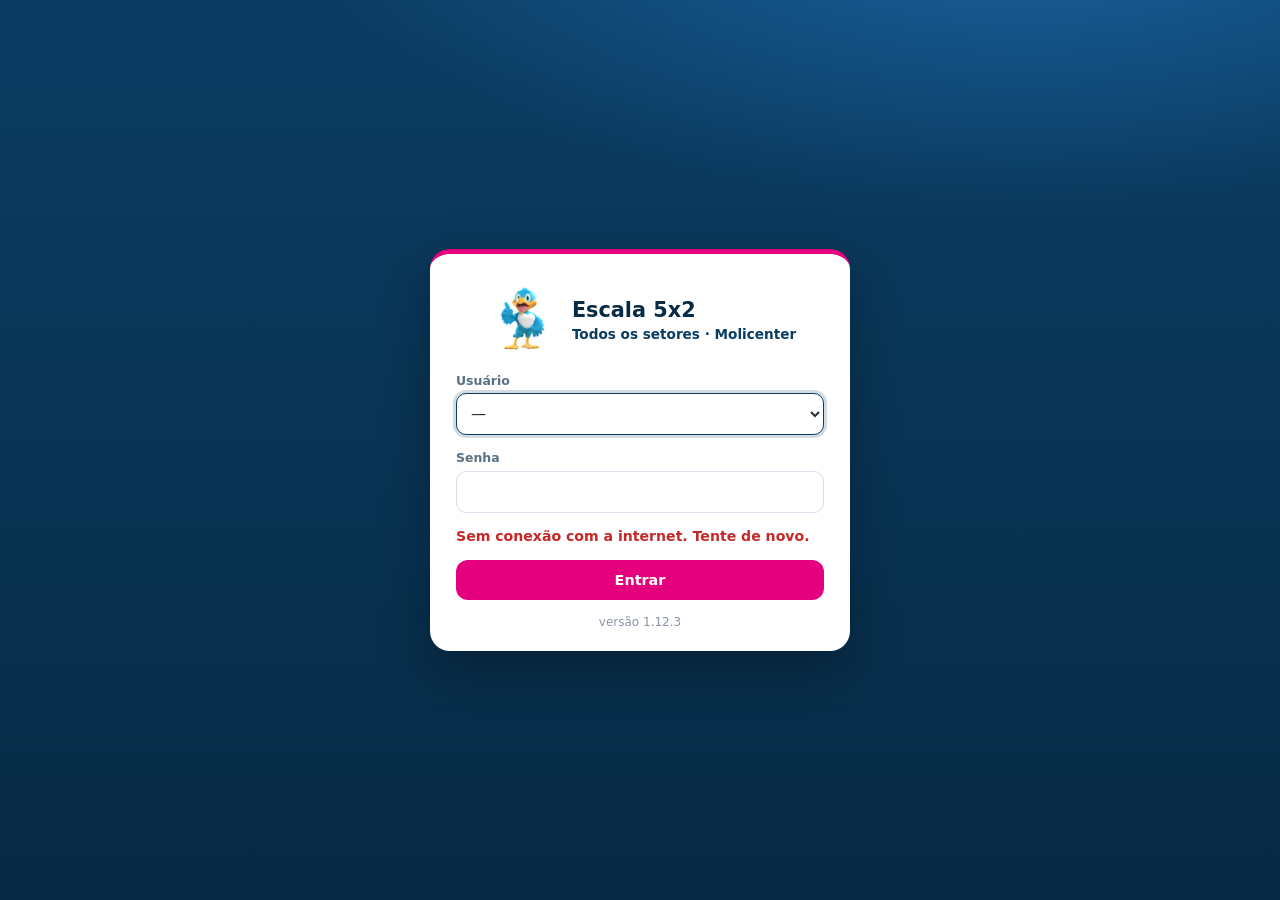
<file: docs/index.html>
<!doctype html>
<html lang="pt-BR" data-theme="light">
<head>
  <meta charset="utf-8">
  <meta name="viewport" content="width=device-width, initial-scale=1">
  <meta name="theme-color" content="#0B3D63">
  <meta name="robots" content="noindex, nofollow">
  <title>Escala 5x2 · Molicenter</title>
  <link rel="icon" href="logo.png">
  <link rel="manifest" href="manifest.json">
  <link rel="apple-touch-icon" href="icone-apple-180.png">
  <meta name="mobile-web-app-capable" content="yes">
  <meta name="apple-mobile-web-app-capable" content="yes">
  <meta name="apple-mobile-web-app-title" content="Escala 5x2">
  <script>
    try { var t = localStorage.getItem("escala_web_tema"); if (t === "dark" || t === "light") document.documentElement.dataset.theme = t; } catch (e) {}
    try { if (localStorage.getItem("escala_web_menu") === "fechado") document.documentElement.classList.add("menu-fechado"); } catch (e) {}
  </script>
  <link rel="stylesheet" href="style.css?v=1.12.3">
</head>
<body>
  <!-- =================== LOGIN =================== -->
  <section id="tela-login" class="tela-login" hidden>
    <form id="form-login" class="login-cartao" autocomplete="off">
      <div class="marca">
        <img class="marca-selo" src="logo.png" alt="Passarinho Molicenter">
        <div>
          <h1>Escala 5x2</h1>
          <p>Todos os setores · Molicenter</p>
        </div>
      </div>
      <label class="campo">
        <span>Usuário</span>
        <select id="login-usuario"></select>
      </label>
      <label class="campo">
        <span>Senha</span>
        <!-- type="text" + máscara via CSS: o Chrome não oferece salvar/gerar senha -->
        <input id="login-senha" type="text" class="senha" autocomplete="off" autocapitalize="off"
               autocorrect="off" spellcheck="false" data-lpignore="true" data-1p-ignore="true" data-form-type="other">
      </label>
      <p id="login-erro" class="erro" hidden></p>
      <button class="btn btn-primario btn-bloco" type="submit" id="btn-entrar">Entrar</button>
      <p class="versao" id="versao-login"></p>
    </form>
  </section>

  <!-- =================== APP =================== -->
  <div id="app" class="app" hidden>
    <aside class="lateral nao-imprime" id="lateral"></aside>
    <div class="principal">
      <header class="topo" id="topo"></header>
      <main class="miolo" id="conteudo"></main>
    </div>
    <div class="barra-salvar nao-imprime" id="barra-salvar" hidden></div>
  </div>

  <div id="carregando" class="carregando" hidden><div class="giro"></div></div>
  <div id="toast" class="toast" hidden></div>

  <script src="config.js?v=1.12.3"></script>
  <script src="motor.js?v=1.12.3"></script>
  <script src="orcado.js?v=1.12.3"></script>
  <script src="painel.js?v=1.12.3"></script>
  <script src="app.js?v=1.12.3"></script>
  <script src="datas-br.js?v=1.12.3"></script>
  <script>
    if ("serviceWorker" in navigator && location.protocol === "https:") {
      navigator.serviceWorker.register("sw.js").catch(function () {});
    }
  </script>
</body>
</html>
</file>
<file: docs/style.css>
[hidden] { display: none !important; }
/* Escala 5x2 — Molicenter
   Mesma paleta dos apps de QL / Promotores / Pedidos: azul-marinho + magenta, área clara com cartões */
:root {
  --azul: #0B3D63; --azul-escuro: #072A45; --azul-claro: #E6F0F8; --azul-medio: #134F7E;
  --magenta: #E5007D; --magenta-hover: #C2006A; --magenta-claro: #FFF0F7; --destaque: #FF8CC6;
  --verde: #12805C; --verde-claro: #E3F4EC; --verde-forte: #1F8A4C; --verde-suave: #CDEBD9;
  --laranja: #B35C00; --laranja-claro: #FFF1DE;
  --vermelho: #C62828; --vermelho-claro: #FDECEC; --vermelho-forte: #C8102E;
  --roxo: #6D3FC0; --roxo-claro: #F1EBFC;
  --texto: #22303C; --texto-suave: #5A7184; --texto-fraco: #8A94A6; --borda: #D5E0EA;
  --fundo: #F2F6FA; --superficie: #FFFFFF; --superficie-2: #F8FAFD;
  --cel-t: #BFE5CB; --cel-f: #F6B8B8; --cel-t-txt: #11603F; --cel-f-txt: #A11D1D; --cel-d: #FFE9C7; --cel-x: #EDE4FB;
  --raio: 14px;
  --sombra: 0 1px 3px rgba(11, 61, 99, .08), 0 4px 14px rgba(11, 61, 99, .06);
  --fonte: system-ui, -apple-system, "Segoe UI", Roboto, sans-serif;
  --mono: ui-monospace, "SF Mono", Menlo, Consolas, monospace;
}
@media (prefers-color-scheme: dark) {
  :root:not([data-theme="light"]) {
    --azul: #6FB3E6; --azul-escuro: #A8D4F0; --azul-claro: #12283A; --azul-medio: #134F7E;
    --magenta: #FF3D9E; --magenta-hover: #FF5CAE; --magenta-claro: #3A1428;
    --verde: #4CC497; --verde-claro: #13301F; --verde-forte: #2E9E5E; --verde-suave: #1D4A31;
    --laranja: #F0A04B; --laranja-claro: #33240F;
    --vermelho: #FF7070; --vermelho-claro: #3A1717; --vermelho-forte: #C8263F;
    --roxo: #B79BF2; --roxo-claro: #261B3D;
    --texto: #E7ECF4; --texto-suave: #A7B1C2; --texto-fraco: #7A8599; --borda: #2A3548;
    --fundo: #0E1420; --superficie: #161E2D; --superficie-2: #1B2536;
    --cel-t: #1D4A31; --cel-f: #5A2328; --cel-t-txt: #8FE0B5; --cel-f-txt: #FFB3B3; --cel-d: #4A3412; --cel-x: #2E2346;
    --sombra: 0 1px 3px rgba(0,0,0,.3), 0 4px 14px rgba(0,0,0,.25);
    color-scheme: dark;
  }
}
:root[data-theme="dark"] {
  --azul: #6FB3E6; --azul-escuro: #A8D4F0; --azul-claro: #12283A; --azul-medio: #134F7E;
  --magenta: #FF3D9E; --magenta-hover: #FF5CAE; --magenta-claro: #3A1428;
  --verde: #4CC497; --verde-claro: #13301F; --verde-forte: #2E9E5E; --verde-suave: #1D4A31;
  --laranja: #F0A04B; --laranja-claro: #33240F;
  --vermelho: #FF7070; --vermelho-claro: #3A1717; --vermelho-forte: #C8263F;
  --roxo: #B79BF2; --roxo-claro: #261B3D;
  --texto: #E7ECF4; --texto-suave: #A7B1C2; --texto-fraco: #7A8599; --borda: #2A3548;
  --fundo: #0E1420; --superficie: #161E2D; --superficie-2: #1B2536;
  --cel-t: #1D4A31; --cel-f: #5A2328; --cel-t-txt: #8FE0B5; --cel-f-txt: #FFB3B3; --cel-d: #4A3412; --cel-x: #2E2346;
  --sombra: 0 1px 3px rgba(0,0,0,.3), 0 4px 14px rgba(0,0,0,.25);
  color-scheme: dark;
}

* { box-sizing: border-box; }
html, body { margin: 0; }
body { font-family: var(--fonte); background: var(--fundo); color: var(--texto); font-size: 15px; line-height: 1.4; -webkit-font-smoothing: antialiased; }
button { font: inherit; color: inherit; cursor: pointer; }
input, select { font: inherit; color: inherit; }
img { max-width: 100%; }
.mono { font-family: var(--mono); }

/* ---------- botões e campos ---------- */
.btn { border: 0; border-radius: 12px; padding: 8px 15px; font-weight: 600; min-height: 40px; display: inline-flex; align-items: center; justify-content: center; gap: 8px; background: var(--azul-claro); color: var(--azul); transition: background .15s, transform .05s; font-size: .9rem; }
.btn:active { transform: scale(.98); }
.btn:disabled { opacity: .45; cursor: not-allowed; }
.btn-primario { background: var(--magenta); color: #fff; }
.btn-primario:hover:not(:disabled) { background: var(--magenta-hover); }
.btn-borda { background: var(--superficie); border: 1px solid var(--borda); color: var(--texto); }
.btn-borda:hover { border-color: var(--azul); }
.btn-perigo { background: var(--vermelho-claro); color: var(--vermelho); }
.btn-peq { min-height: 32px; padding: 5px 11px; font-size: .82rem; border-radius: 10px; }
.btn-bloco { width: 100%; }
.btn-x { border: 0; background: transparent; color: var(--texto-fraco); width: 30px; height: 30px; border-radius: 8px; font-weight: 700; }
.btn-x:hover { background: var(--vermelho-claro); color: var(--vermelho); }
.campo { min-width: 0; display: grid; gap: 4px; }
.campo > span { font-size: .78rem; font-weight: 700; color: var(--texto-suave); }
.campo input, .campo select { width: 100%; min-height: 42px; padding: 8px 10px; border: 1.5px solid var(--borda); border-radius: 10px; background: var(--superficie); font-size: .95rem; }
.ent { min-height: 34px; padding: 5px 8px; border: 1.5px solid var(--borda); border-radius: 9px; background: var(--superficie); font-size: .88rem; min-width: 0; }
.ent:focus, .campo input:focus, .campo select:focus { outline: none; border-color: var(--azul); box-shadow: 0 0 0 3px color-mix(in srgb, var(--azul) 18%, transparent); }
.ent.num { width: 64px; text-align: center; font-weight: 700; }
.ent.hora { width: 112px; }
.senha { -webkit-text-security: disc; }
.erro { color: var(--vermelho); font-weight: 600; margin: 0; font-size: .88rem; }

/* ---------- login ---------- */
.tela-login { min-height: 100vh; display: flex; align-items: center; justify-content: center; padding: 32px 16px; background: radial-gradient(1200px 500px at 80% -10%, #1A62A0 0%, transparent 60%), linear-gradient(180deg, #0B3D63 0%, #072A45 100%); }
.login-cartao { width: 100%; max-width: 420px; background: var(--superficie); border-radius: 20px; padding: 28px 26px 20px; box-shadow: 0 16px 50px rgba(0,0,0,.3); border-top: 5px solid var(--magenta); display: grid; gap: 14px; }
.marca { display: flex; align-items: center; justify-content: center; gap: 12px; }
.marca-selo { width: 76px; height: 76px; border-radius: 16px; background: #fff; object-fit: contain; flex: none; }
.marca h1 { margin: 0; font-size: 1.3rem; color: var(--azul-escuro); }
.marca p { margin: 0; color: var(--azul); font-size: .85rem; font-weight: 600; }
.versao { text-align: center; color: var(--texto-fraco); font-size: .75rem; margin: 0; }

/* ---------- topo azul (como no vídeo) ---------- */
.topo { background: linear-gradient(180deg, #0B3D63 0%, #0A355A 100%); color: #fff; padding: 12px 0; position: sticky; top: 0; z-index: 30; box-shadow: 0 2px 10px rgba(0,0,0,.18); }
.topo-in, .miolo { max-width: 1880px; margin: 0 auto; padding: 0 24px; }
.topo-linha { display: flex; flex-wrap: wrap; align-items: center; justify-content: space-between; gap: 12px; }
.topo-titulo { display: flex; align-items: center; gap: 12px; flex-wrap: wrap; }
.topo-titulo img { width: 38px; height: 38px; border-radius: 12px; background: #fff; padding: 3px; }
.topo h1 { margin: 0; font-size: clamp(1.25rem, 2.4vw, 1.6rem); letter-spacing: -.02em; display: flex; align-items: center; gap: 10px; flex-wrap: wrap; }
.topo h1 .ponto { color: var(--destaque); }
.sel-loja { background: rgba(255,255,255,.08); color: var(--destaque); border: 1.5px solid rgba(255,140,198,.45); border-radius: 12px; font-size: inherit; font-weight: 800; padding: 0 8px; letter-spacing: -.02em; cursor: pointer; }
.sel-loja option { color: #22303C; font-size: 1rem; }
.loja-fixa { color: var(--destaque); }
.topo-sub { color: #C9DCEC; margin: 8px 0 0; font-size: .93rem; max-width: 760px; }
.topo-conta { display: flex; align-items: center; gap: 8px; flex-wrap: wrap; }
.topo-conta .quem { text-align: right; font-size: .78rem; color: #C9DCEC; line-height: 1.25; }
.topo-conta .quem strong { display: block; color: #fff; font-size: .85rem; }
.topo .btn-vidro { background: rgba(255,255,255,.1); color: #fff; border: 1px solid rgba(255,255,255,.16); }
.topo .btn-vidro:hover { background: rgba(255,255,255,.18); }
.pilulas { display: flex; flex-wrap: wrap; gap: 6px; flex: 1; justify-content: center; }
.pilula { border: 1px solid rgba(255,255,255,.2); border-radius: 999px; padding: 4px 11px; font-family: var(--mono); font-size: .8rem; color: #E1ECF6; background: rgba(255,255,255,.04); }
.pilula b { color: var(--destaque); font-weight: 700; }
.cenarios { display: flex; align-items: center; gap: 3px; background: rgba(255,255,255,.08); border-radius: 11px; padding: 3px; }
.cenarios button { border: 0; background: transparent; color: #C9DCEC; border-radius: 8px; padding: 5px 10px; font-family: var(--mono); font-size: .8rem; font-weight: 700; }
.cenarios button.ativo { background: var(--magenta); border-color: var(--magenta); }

/* ---------- abas de setor ---------- */
.abas { display: flex; gap: 20px; border-bottom: 1px solid var(--borda); margin-top: 10px; overflow-x: auto; }
.abas button { border: 0; background: none; padding: 12px 2px; font-weight: 600; color: var(--texto-suave); border-bottom: 3px solid transparent; display: inline-flex; align-items: center; gap: 8px; white-space: nowrap; }
.abas button.ativo { color: var(--texto); border-bottom-color: var(--magenta); }
.bolinha { width: 9px; height: 9px; border-radius: 50%; background: var(--verde); }
.bolinha.ruim { background: var(--vermelho-forte); }
.funcoes { display: flex; flex-wrap: wrap; gap: 6px; align-items: center; margin-top: 12px; font-size: .84rem; }
.chip-setor { border: 1px solid var(--borda); background: var(--superficie); border-radius: 999px; padding: 5px 12px; font-weight: 600; display: inline-flex; align-items: center; gap: 6px; font-size: .84rem; }
.chip-setor.ativo { background: var(--azul); border-color: var(--azul); color: #fff; }
.chip-setor.ativo .qtd { color: #C9DCEC; }
.salvo { color: var(--verde); font-weight: 800; font-size: .8rem; }
.abas .qtd { font-size: .75rem; color: var(--texto-fraco); font-weight: 600; }

/* ---------- cartões ---------- */
.cartao { background: var(--superficie); border: 1px solid var(--borda); border-radius: var(--raio); box-shadow: var(--sombra); padding: 20px; margin-top: 18px; }
.cartao h2 { margin: 0; font-size: 1.1rem; }
.cartao .sub { margin: 4px 0 0; color: var(--texto-suave); font-size: .86rem; }
.cartao-cab { display: flex; flex-wrap: wrap; justify-content: space-between; align-items: flex-start; gap: 12px; margin-bottom: 14px; }
.duas { display: grid; grid-template-columns: 1fr 1fr; gap: 18px; }
.duas > .cartao { margin-top: 18px; }
@media (max-width: 980px) { .duas { grid-template-columns: 1fr; gap: 0; } }

.kpis { display: grid; grid-template-columns: repeat(5, minmax(0, 1fr)); gap: 10px; align-content: start; }
@media (max-width: 1100px) { .kpis { grid-template-columns: repeat(3, minmax(0, 1fr)); } }
@media (max-width: 620px) { .kpis { grid-template-columns: repeat(2, minmax(0, 1fr)); } }
.kpi { background: var(--superficie); border: 1px solid var(--borda); border-radius: var(--raio); padding: 11px 13px; box-shadow: var(--sombra); min-width: 0; }
.kpi .rot { font-size: .7rem; font-weight: 700; letter-spacing: .06em; text-transform: uppercase; color: var(--texto-fraco); }
.kpi .val { font-size: 1.55rem; font-weight: 800; margin-top: 6px; font-family: var(--mono); letter-spacing: -.03em; }
.kpi .val small { font-size: .8rem; font-weight: 600; color: var(--texto-suave); font-family: var(--fonte); letter-spacing: 0; margin-left: 4px; }
.kpi .det { font-size: .8rem; color: var(--texto-suave); margin-top: 2px; }
.kpi .det.ruim { color: var(--vermelho); font-weight: 600; }
.kpi.kpi-ruim { border-color: color-mix(in srgb, var(--vermelho) 40%, var(--borda)); }
.kpi.kpi-ruim .val { color: var(--vermelho); }
.kpi.kpi-bom { border-color: color-mix(in srgb, var(--verde) 40%, var(--borda)); }
.kpi.kpi-bom .val { color: var(--verde); }

/* ---------- alertas ---------- */
.alertas { display: grid; gap: 8px; }
.alerta { display: flex; gap: 9px; align-items: flex-start; padding: 7px 10px; border-radius: 9px; font-size: .83rem; text-align: left; width: 100%; color: var(--texto); cursor: pointer; background: var(--vermelho-claro); border: 1px solid color-mix(in srgb, var(--vermelho) 25%, transparent); }
.alerta.aviso { background: var(--laranja-claro); border-color: color-mix(in srgb, var(--laranja) 25%, transparent); }
.alerta.ok { background: var(--verde-claro); border-color: color-mix(in srgb, var(--verde) 25%, transparent); }
.selo { font-size: .66rem; font-weight: 800; letter-spacing: .05em; text-transform: uppercase; color: #fff; background: var(--vermelho-forte); padding: 3px 7px; border-radius: 5px; flex: none; margin-top: 1px; }
.alerta.aviso .selo { background: var(--laranja); }
.alerta.ok .selo { background: var(--verde); }

/* ---------- barra de ferramentas da escala ---------- */
.ferramentas { display: flex; flex-wrap: wrap; align-items: flex-end; gap: 12px; }
.ferramentas .campo > span { font-size: .72rem; }
.pesos { display: flex; flex-wrap: wrap; gap: 6px; align-items: center; margin: 4px 0 12px; font-size: .82rem; color: var(--texto-suave); }
.pesos label { display: inline-flex; align-items: center; gap: 4px; background: var(--superficie-2); border: 1px solid var(--borda); border-radius: 9px; padding: 3px 4px 3px 9px; font-weight: 600; color: var(--texto); }
.pesos select { border: 0; background: transparent; font-weight: 700; color: var(--magenta); }
.legenda { display: flex; flex-wrap: wrap; gap: 12px; font-size: .78rem; color: var(--texto-suave); margin-top: 10px; align-items: center; }
.legenda i { display: inline-grid; place-items: center; width: 20px; height: 20px; border-radius: 5px; font-style: normal; font-weight: 700; font-size: .72rem; border: 1px solid var(--borda); margin-right: 4px; vertical-align: -5px; }

/* ---------- tabela da escala ---------- */
.rolagem { overflow-x: auto; border: 1px solid var(--borda); border-radius: 12px; }
table.escala { border-collapse: separate; border-spacing: 0; font-size: .78rem; width: max-content; min-width: 100%; }
.escala th, .escala td { border-bottom: 1px solid var(--borda); text-align: center; padding: 0; }
.escala thead th { background: var(--superficie-2); color: var(--texto-suave); font-weight: 700; position: sticky; top: 0; z-index: 1; }
.escala .cab-sem th { font-size: .72rem; padding: 6px 4px; color: var(--azul); border-left: 2px solid var(--borda); }
.escala .cab-dia th { padding: 4px 2px; min-width: 30px; line-height: 1.1; }
.escala .cab-dia th small { display: block; font-weight: 600; font-size: .66rem; color: var(--texto-fraco); }
.escala .dom { background: color-mix(in srgb, var(--cel-d) 45%, var(--superficie-2)) !important; }
.escala .ini-sem { border-left: 2px solid var(--borda); }
.escala .col-nome { position: sticky; left: 0; z-index: 2; background: var(--superficie); text-align: left; padding: 4px 10px; min-width: 170px; max-width: 220px; border-right: 1px solid var(--borda); }
.escala thead .col-nome { z-index: 3; background: var(--superficie-2); }
.escala .col-nome b { display: block; font-size: .8rem; white-space: nowrap; overflow: hidden; text-overflow: ellipsis; }
.escala .col-nome small { color: var(--texto-fraco); font-size: .68rem; }
.cel { width: 30px; height: 30px; border: 0; border-radius: 0; font-weight: 700; font-size: .76rem; background: var(--cel-t); color: var(--cel-t-txt); position: relative; display: block; }
.cel:hover { outline: 2px solid var(--azul); outline-offset: -2px; z-index: 1; }
.cel.F { background: var(--cel-f); color: var(--cel-f-txt); }
.cel.D { background: var(--cel-d); color: var(--laranja); }
.cel.X { background: var(--cel-x); color: var(--roxo); }
.cel.trava::after { content: ""; position: absolute; top: 3px; right: 3px; width: 5px; height: 5px; border-radius: 50%; background: var(--magenta); }
.escala .col-h { padding: 0 8px; font-family: var(--mono); font-weight: 600; font-size: .74rem; white-space: nowrap; background: var(--superficie-2); border-left: 1px solid var(--borda); }
.escala .col-h.acima { color: var(--vermelho); background: var(--vermelho-claro); }
.escala .col-h.folga { color: var(--laranja); background: var(--laranja-claro); }
.escala tr.total td { font-weight: 800; font-size: .78rem; background: var(--superficie-2); height: 30px; }
.escala tr.total td.baixo { color: var(--vermelho); }
.escala tr.linha-aviso .col-nome b { color: var(--vermelho); }
.escala tr.coringa .col-nome b::after { content: " · apoio"; color: var(--magenta); font-weight: 600; font-size: .7rem; }

/* ---------- mapa de cobertura ---------- */
.semanas-mapa { display: flex; flex-wrap: wrap; gap: 6px; }
.semanas-mapa button { border: 1px solid var(--borda); background: var(--superficie); border-radius: 9px; padding: 5px 10px; font-size: .78rem; font-weight: 600; font-family: var(--mono); }
.semanas-mapa button.ativo { background: var(--azul); border-color: var(--azul); color: #fff; }
.semanas-mapa button.ruim:not(.ativo) { border-color: var(--vermelho); color: var(--vermelho); }
table.mapa { border-collapse: separate; border-spacing: 2px; font-size: .7rem; width: max-content; }
.mapa th { font-weight: 600; color: var(--texto-fraco); padding: 0 2px; text-align: left; font-family: var(--mono); font-size: .66rem; }
.mapa th.dia { text-align: left; padding-right: 8px; color: var(--texto); font-family: var(--fonte); font-size: .74rem; white-space: nowrap; position: sticky; left: 0; background: var(--superficie); z-index: 1; }
.mapa td { width: 22px; height: 22px; text-align: center; font-weight: 700; border-radius: 4px; background: var(--superficie-2); color: var(--texto-fraco); font-family: var(--mono); }
.mapa td.vazio { background: transparent; }
.mapa td.ok { background: var(--verde-suave); color: var(--verde); }
.mapa td.sobra { background: var(--verde-forte); color: #fff; }
.mapa td.falta { background: var(--vermelho-forte); color: #fff; }
.mapa td.hora { border-left: 2px solid var(--borda); }

/* ---------- tabelas de configuração ---------- */
table.conf { width: 100%; border-collapse: collapse; font-size: .86rem; }
.conf th { text-align: left; font-size: .7rem; text-transform: uppercase; letter-spacing: .05em; color: var(--texto-fraco); font-weight: 700; padding: 6px 6px; border-bottom: 1px solid var(--borda); }
.conf td { padding: 5px 6px; border-bottom: 1px solid var(--borda); vertical-align: middle; }
.conf tr:last-child td { border-bottom: 0; }
.conf .saida { font-family: var(--mono); font-weight: 700; }
.conf .nome-in { width: 100%; min-width: 110px; }
.linha-config { display: flex; flex-wrap: wrap; align-items: center; gap: 8px; margin-top: 12px; font-size: .86rem; color: var(--texto-suave); }
.linha-config b { color: var(--texto); }
.rolagem-conf { overflow-x: auto; }
.chip { display: inline-block; font-size: .68rem; font-weight: 700; padding: 2px 7px; border-radius: 999px; background: var(--azul-claro); color: var(--azul); white-space: nowrap; }
.chip.ferias { background: var(--roxo-claro); color: var(--roxo); }
.chip.extra { background: var(--magenta-claro); color: var(--magenta); }
.chip.fora { background: var(--vermelho-claro); color: var(--vermelho); }
.texto-fraco { color: var(--texto-fraco); font-size: .78rem; }
.aviso-topo { background: var(--laranja-claro); border: 1px solid color-mix(in srgb, var(--laranja) 30%, transparent); color: var(--texto); padding: 10px 14px; border-radius: 12px; margin-top: 16px; font-size: .88rem; display: flex; gap: 10px; flex-wrap: wrap; align-items: center; }

/* ---------- barra de salvar, toast, carregando ---------- */
.barra-salvar { position: fixed; left: 50%; transform: translateX(-50%); bottom: 16px; z-index: 50; background: var(--azul-escuro); color: #fff; border-radius: 16px; padding: 10px 12px 10px 18px; display: flex; align-items: center; gap: 14px; box-shadow: 0 10px 30px rgba(0,0,0,.3); font-size: .9rem; max-width: calc(100% - 24px); }
:root[data-theme="dark"] .barra-salvar { background: #0B3D63; }
.toast { position: fixed; right: 20px; bottom: 84px; z-index: 90; background: var(--azul-escuro); color: var(--superficie); padding: 13px 17px; border-radius: 14px; font-weight: 600; box-shadow: 0 8px 24px rgba(0,0,0,.25); max-width: min(440px, calc(100% - 40px)); }
.toast.erro { background: var(--vermelho); color: #fff; }
.toast.ok { background: var(--verde); color: #fff; }
.toast.aviso { background: #F4B400; color: #2B1D00; }
.carregando { position: fixed; inset: 0; background: color-mix(in srgb, var(--fundo) 60%, transparent); display: grid; place-items: center; z-index: 80; }
.giro { width: 42px; height: 42px; border-radius: 50%; border: 4px solid var(--azul-claro); border-top-color: var(--magenta); animation: girar .8s linear infinite; }
@keyframes girar { to { transform: rotate(360deg); } }
.miolo { padding-bottom: 90px; }

@media (max-width: 640px) {
  .topo-in, .miolo { padding: 0 12px; }
  .cartao { padding: 14px; }
  .topo-conta .quem { display: none; }
}

/* ---------- impressão / PDF ---------- */
@media print {
  @page { size: A4 landscape; margin: 8mm; }
  :root { --fundo: #fff; }
  body { background: #fff; font-size: 11px; }
  .nao-imprime, .abas, .cenarios, .topo-conta, .barra-salvar, .toast { display: none !important; }
  .topo { background: #fff !important; color: #000; padding: 0; }
  .topo h1, .topo-sub { color: #000; }
  .sel-loja { border: 0; color: #000; -webkit-appearance: none; appearance: none; }
  .pilula { color: #000; border-color: #999; } .pilula b { color: #000; }
  .cartao, .kpi { box-shadow: none; break-inside: avoid; }
  .rolagem { overflow: visible; border: 0; }
  .cel, .mapa td, .cel.F, .cel.D, .cel.X, .escala .dom { -webkit-print-color-adjust: exact; print-color-adjust: exact; }
  .duas { display: none; }
  .so-tela { display: none !important; }
}

/* ---------- v1.3: painel, roteiro, visões ---------- */
.painel { display: grid; grid-template-columns: minmax(0, 1.25fr) minmax(0, 1fr); gap: 14px; margin-top: 14px; align-items: start; }
@media (max-width: 1250px) { .painel { grid-template-columns: 1fr; } }
@media (max-width: 1250px) and (min-width: 621px) { .kpis { grid-template-columns: repeat(5, minmax(0, 1fr)); } }
.painel .cartao { margin-top: 0; }
.atencao { padding: 12px 14px; }
.atencao-cab { display: flex; justify-content: space-between; align-items: center; gap: 8px; margin-bottom: 8px; }
.atencao h2 { font-size: .95rem; }
.atencao .alertas { display: grid; grid-template-columns: 1fr 1fr; gap: 6px; }
@media (max-width: 760px) { .atencao .alertas { grid-template-columns: 1fr; } }
.alerta:hover { filter: brightness(.97); }
.alerta.ok { cursor: default; grid-column: 1 / -1; }
.alerta .selo { min-width: 34px; text-align: center; }

.roteiro { display: grid; grid-template-columns: repeat(6, minmax(0, 1fr)); gap: 8px; margin-top: 14px; }
@media (max-width: 1100px) { .roteiro { grid-template-columns: repeat(3, minmax(0, 1fr)); } }
@media (max-width: 560px) { .roteiro { grid-template-columns: repeat(2, minmax(0, 1fr)); } }
.roteiro button { display: flex; gap: 9px; align-items: center; text-align: left; border: 1px dashed var(--borda); background: var(--superficie-2); border-radius: 12px; padding: 8px 10px; }
.roteiro button:hover { border-color: var(--azul); border-style: solid; }
.roteiro i { font-style: normal; width: 24px; height: 24px; border-radius: 50%; display: grid; place-items: center; background: var(--azul); color: #fff; font-weight: 800; font-size: .78rem; flex: none; }
.roteiro b { display: block; font-size: .8rem; line-height: 1.2; }
.roteiro small { color: var(--texto-fraco); font-size: .72rem; }
.roteiro button.ruim i { background: var(--magenta); }
.roteiro button.ruim small { color: var(--magenta); font-weight: 700; }

.visoes { display: flex; gap: 4px; margin-top: 16px; background: var(--superficie); border: 1px solid var(--borda); border-radius: 14px; padding: 4px; width: fit-content; max-width: 100%; overflow-x: auto; position: sticky; top: 66px; z-index: 20; box-shadow: var(--sombra); }
.visoes button { border: 0; background: transparent; border-radius: 10px; padding: 8px 14px; font-weight: 700; color: var(--texto-suave); display: inline-flex; align-items: center; gap: 7px; white-space: nowrap; }
.visoes button svg { width: 17px; height: 17px; }
.visoes button.ativo { background: var(--azul); color: #fff; }
.visoes em { font-style: normal; background: var(--vermelho-forte); color: #fff; border-radius: 999px; font-size: .68rem; padding: 1px 6px; }
.visoes + .cartao, .visoes + .duas > .cartao { margin-top: 12px; }

.barra-ferramentas { display: flex; flex-wrap: wrap; justify-content: space-between; align-items: flex-end; gap: 10px; }
.grupo-ferr { display: flex; flex-wrap: wrap; align-items: flex-end; gap: 8px; }
.grupo-ferr .campo > span { font-size: .7rem; }
.cartao-escala > .sub { margin: 10px 0 10px; font-size: .8rem; }
.cartao-escala { padding: 14px 16px; }

/* tabela da escala mais enxuta */
.escala .cab-dia th { min-width: 27px; }
.cel { width: 27px; height: 26px; font-size: .72rem; }
.escala.compacta .cel { width: 23px; }
.escala.compacta .cab-dia th { min-width: 23px; font-size: .68rem; }
.escala .col-nome { min-width: 190px; max-width: 230px; padding: 3px 10px; }
.escala .col-nome b { font-size: .78rem; font-weight: 600; }
.escala .col-nome small { font-size: .66rem; display: block; white-space: nowrap; overflow: hidden; text-overflow: ellipsis; }
.escala tbody tr:not(.grupo):not(.total):hover td { background: color-mix(in srgb, var(--azul-claro) 60%, transparent); }
.escala tbody tr:not(.grupo):not(.total):hover .col-nome { background: var(--azul-claro); }
.escala tr.grupo td { background: var(--azul-claro); color: var(--azul); font-weight: 800; font-size: .72rem; height: 26px; border-top: 2px solid var(--azul); }
.escala tr.grupo .col-nome { background: var(--azul-claro); }
.escala tr.grupo .col-nome b { color: var(--azul); font-size: .8rem; }
.escala tr.grupo .col-nome small { color: var(--azul); opacity: .8; }
.escala .cab-dia th.hoje { background: var(--magenta) !important; color: #fff; border-radius: 6px 6px 0 0; }
.escala .cab-dia th.hoje small { color: #fff; }
.escala .col-h { font-size: .7rem; padding: 0 6px; }

/* mapa */
.mapa td { width: 20px; height: 20px; font-size: .64rem; border-radius: 3px; }
.mapa td.res, .mapa th.res { width: auto; padding: 0 8px; font-family: var(--mono); white-space: nowrap; background: transparent; color: var(--texto-fraco); }
.mapa td.res.ruim { color: var(--vermelho); font-weight: 800; }
.mapa tr.linha-min td.minimo { background: transparent; color: var(--texto-fraco); font-weight: 600; height: 14px; font-size: .6rem; }
.mapa tr.linha-min th { color: var(--texto-fraco); font-size: .62rem; font-weight: 600; }
.ferr-mapa { display: flex; gap: 10px; align-items: center; flex-wrap: wrap; font-size: .82rem; }
.lg { display: inline-block; width: 11px; height: 11px; border-radius: 3px; vertical-align: -1px; margin-left: 4px; }
.lg.falta { background: var(--vermelho-forte); } .lg.ok { background: var(--verde-suave); } .lg.sobra { background: var(--verde-forte); }
.titulo-impressao { display: none; }
@media print {
  .roteiro, .visoes, .atencao, .barra-ferramentas, .ferr-mapa, .semanas-mapa { display: none !important; }
  .topo { position: static; box-shadow: none; }
  .titulo-impressao { display: block; font-size: 14px; margin: 6px 0; }
  .painel { grid-template-columns: 1fr; }
}
@media (max-width: 900px) { .pilulas { display: none; } .visoes { top: 62px; } }

/* ---------- QL Orçado x 5x2 ---------- */
.abas .aba-orc { color: var(--magenta); font-weight: 800; }
.abas .aba-orc svg { flex: none; }
.abas .aba-orc.ativo { color: var(--magenta); border-bottom-color: var(--magenta); }
.link { border: 0; background: none; padding: 0; color: var(--magenta); font-weight: 700; text-decoration: underline; text-underline-offset: 3px; }
.org-titulo { background: var(--azul); color: #fff; text-align: center; font-weight: 800; padding: 11px; border-radius: 10px; margin-bottom: 14px; font-size: 1.05rem; }
:root[data-theme="dark"] .org-titulo { background: #134F7E; }
.orc-ctrl { display: flex; flex-wrap: wrap; gap: 14px 22px; align-items: end; margin-bottom: 14px; }
.orc-ctrl .campo select { min-width: 210px; }
.seg { display: inline-flex; border: 1.5px solid var(--borda); border-radius: 11px; padding: 3px; gap: 3px; background: var(--superficie-2); }
.seg button { border: 0; background: transparent; border-radius: 8px; padding: 6px 12px; font-weight: 700; font-size: .84rem; color: var(--texto-suave); }
.seg button.ativo { background: var(--azul); color: #fff; }
.orc-chk { display: flex; align-items: center; gap: 8px; font-size: .86rem; font-weight: 600; min-height: 42px; }
.orc-chk input { width: 18px; height: 18px; accent-color: var(--magenta); }
.orc-chk small { color: var(--texto-fraco); font-weight: 500; }
.org-kpis { display: grid; grid-template-columns: repeat(6, minmax(0, 1fr)); gap: 10px; margin-bottom: 16px; }
.org-kpi { border: 1px solid var(--borda); border-radius: 10px; overflow: hidden; text-align: center; }
.org-kpi span { display: block; background: #14507F; color: #fff; font-size: .72rem; font-weight: 700; padding: 6px; }
.org-kpi b { display: block; padding: 8px 6px; font-size: .9rem; }
.orc-cens { display: grid; grid-template-columns: repeat(3, minmax(0, 1fr)); gap: 12px; }
.orc-cen { border: 1.5px solid var(--borda); background: var(--superficie); border-radius: var(--raio); padding: 12px 14px; text-align: left; display: grid; gap: 3px; transition: border-color .15s, box-shadow .15s; }
.orc-cen:hover { border-color: var(--azul); }
.orc-cen.ativo { border-color: var(--magenta); box-shadow: 0 0 0 3px color-mix(in srgb, var(--magenta) 18%, transparent); }
.orc-cen .t { font-weight: 800; font-size: .92rem; }
.orc-cen .t small { display: block; font-weight: 500; color: var(--texto-fraco); font-size: .76rem; }
.orc-cen b { font-family: var(--mono); font-size: 1.9rem; letter-spacing: -.03em; }
.orc-cen .add { justify-self: start; border-radius: 999px; padding: 2px 10px; font-size: .78rem; font-weight: 800; }
.orc-cen .add.mais { background: var(--magenta-claro); color: var(--magenta); }
.orc-cen .add.zero { background: var(--verde-claro); color: var(--verde); }
.orc-cen > small { color: var(--texto-suave); font-size: .76rem; }
.orc-explica { font-size: .84rem; color: var(--texto-suave); background: var(--superficie-2); border: 1px dashed var(--borda); border-radius: 10px; padding: 10px 12px; margin: 14px 0 16px; }
.org-rolagem { overflow-x: auto; padding-bottom: 4px; }
/* todos os departamentos numa linha só (cartões compactos); se não couber, rola para o lado */
.org-depts { display: grid; grid-template-columns: repeat(var(--n, 8), minmax(98px, 1fr)); gap: 6px; align-items: start; }
.org-col { display: grid; gap: 6px; }
.org-dept { font-size: .74rem; font-weight: 800; text-align: center; padding: 7px 4px; border-radius: 8px 8px 0 0; letter-spacing: .03em; }
.org-func { border: 1px solid var(--borda); border-radius: 8px; overflow: hidden; text-align: center; background: var(--superficie); }
.org-func > div { font-size: .72rem; font-weight: 600; padding: 5px 4px; }
.org-func > b { display: block; font-size: .95rem; padding: 4px 5px 0; }
.org-func > b.zero { color: var(--texto-fraco); font-weight: 500; }
.org-func.nao-conta { opacity: .75; }
.orc-linha { display: flex; justify-content: center; gap: 4px; padding: 3px 4px 6px; flex-wrap: wrap; }
.orc-linha span { font-size: .66rem; font-weight: 700; border-radius: 999px; padding: 1px 6px; background: var(--superficie-2); color: var(--texto-suave); border: 1px solid var(--borda); font-family: var(--mono); }
.orc-linha .abaixo { color: var(--laranja); }
.orc-linha .acima { color: var(--azul); }
.orc-linha .mais { background: var(--magenta-claro); color: var(--magenta); border-color: transparent; }
.orc-linha .fixa { color: var(--texto-fraco); }
.org-tot { border: 2px solid var(--azul); }
.org-tot > div { background: var(--azul); color: #fff; font-weight: 800; }
:root[data-theme="dark"] .org-tot > div { background: #134F7E; }
.org-tot > b { background: var(--azul-claro); font-weight: 800; padding: 5px; }
.orc-prec { display: block; font-size: .8rem; padding: 5px 4px 6px; border-top: 1px solid var(--borda); }
.orc-prec em { font-style: normal; color: var(--magenta); font-weight: 800; }
.orc-prec small { display: block; color: var(--laranja); font-size: .7rem; font-weight: 600; }
.org-rodape { display: flex; gap: 12px; justify-content: center; flex-wrap: wrap; margin-top: 18px; }
.org-big { min-width: 170px; border: 1px solid var(--borda); border-radius: 10px; overflow: hidden; text-align: center; }
.org-big span { display: block; background: var(--azul); color: #fff; font-size: .8rem; font-weight: 700; padding: 8px; }
:root[data-theme="dark"] .org-big span { background: #134F7E; }
.org-big b { display: block; font-size: 1.3rem; padding: 10px; font-family: var(--mono); }
.org-big b small { font-size: .85rem; color: var(--magenta); }
.org-big.bom b { background: var(--verde-claro); color: var(--verde); }
.org-big.ruim b { background: var(--vermelho-claro); color: var(--vermelho); }
.org-big.destaque { border: 2px solid var(--magenta); }
.org-big.destaque span { background: var(--magenta); }
.cartao .nota { text-align: center; color: var(--texto-suave); font-size: .8rem; margin: 12px 0 0; }
.orc-tab td.num, .orc-tab th { text-align: center; }
.orc-tab td.b { font-weight: 800; }
.orc-tab td.sel { background: var(--magenta-claro); font-weight: 800; }
.orc-tab em { font-style: normal; color: var(--magenta); font-weight: 800; font-size: .82rem; }
.faixa-orc { display: flex; flex-wrap: wrap; align-items: center; gap: 6px 16px; margin-top: 12px; padding: 9px 14px; border-radius: 12px; background: var(--superficie); border: 1px solid var(--borda); border-left: 4px solid var(--magenta); font-size: .86rem; box-shadow: var(--sombra); }
.faixa-orc .rot { font-size: .7rem; font-weight: 800; letter-spacing: .06em; text-transform: uppercase; color: var(--magenta); }
.faixa-orc small { color: var(--texto-fraco); }
.faixa-orc .ruim b, .faixa-orc .ruim { color: var(--vermelho); }
.faixa-orc .bom b { color: var(--verde); }
.faixa-orc .link { margin-left: auto; }
@media (max-width: 1150px) { .org-kpis { grid-template-columns: repeat(3, minmax(0, 1fr)); } }
@media (max-width: 640px) {
  .orc-cens { grid-template-columns: 1fr; }
  .org-kpis { grid-template-columns: repeat(2, minmax(0, 1fr)); }
  .org-depts { grid-template-columns: repeat(2, minmax(0, 1fr)); }
  .faixa-orc .link { margin-left: 0; }
}
@media print {
  .org-depts { grid-template-columns: repeat(6, minmax(0, 1fr)); }
  .orc-cen { break-inside: avoid; }
}
.orc-aviso { background: var(--laranja-claro); color: var(--laranja); border-radius: 10px; padding: 8px 12px; font-size: .84rem; margin-bottom: 14px; }
.orc-tab tr.linha-total td { border-top: 2px solid var(--azul); font-weight: 800; background: var(--azul-claro); }
/* quadro loja a loja (visão Lojas TT / Lojas c/ CD) — pensado para mostrar em reunião */
.orc-porloja { margin-top: 16px; border: 1px solid var(--borda); border-radius: var(--raio); overflow: hidden; }
.orc-porloja-cab { background: var(--azul); color: #fff; padding: 10px 14px; display: flex; flex-wrap: wrap; align-items: baseline; justify-content: space-between; gap: 4px 12px; }
:root[data-theme="dark"] .orc-porloja-cab { background: #134F7E; }
.orc-porloja-cab h3 { margin: 0; font-size: 1rem; }
.orc-porloja-cab small { color: #C9DCEC; font-size: .78rem; }
table.orc-reuniao { width: 100%; border-collapse: collapse; font-size: 1rem; }
.orc-reuniao th { background: var(--superficie-2); color: var(--texto-suave); font-size: .78rem; text-transform: uppercase; letter-spacing: .05em; padding: 9px 12px; text-align: center; border-bottom: 1px solid var(--borda); }
.orc-reuniao th small { display: block; text-transform: none; letter-spacing: 0; font-weight: 500; color: var(--texto-fraco); }
.orc-reuniao th.loja, .orc-reuniao td.loja { text-align: left; }
.orc-reuniao td { padding: 9px 12px; border-bottom: 1px solid var(--borda); text-align: center; font-family: var(--mono); }
.orc-reuniao td.loja { font-family: var(--fonte); font-weight: 700; }
.orc-reuniao td.loja small { margin-left: 8px; color: var(--texto-fraco); font-weight: 500; font-size: .78rem; }
.orc-reuniao td.hoje { font-weight: 800; background: var(--azul-claro); }
.orc-reuniao td.cen b { font-size: 1.08rem; }
.orc-reuniao td.cen em { font-style: normal; margin-left: 8px; background: var(--magenta-claro); color: var(--magenta); border-radius: 999px; padding: 1px 9px; font-weight: 800; font-size: .86rem; }
.orc-reuniao td.cen i { font-style: normal; margin-left: 8px; color: var(--verde); font-weight: 800; }
.orc-reuniao td.cen.sel { background: color-mix(in srgb, var(--magenta) 7%, transparent); }
.orc-reuniao tr.linha-total td { border-top: 2px solid var(--azul); border-bottom: 0; background: var(--azul-claro); font-weight: 800; font-size: 1.05rem; }
.orc-reuniao tr.linha-total td.cen b { font-size: 1.2rem; }
.orc-reuniao tbody tr:not(.linha-total):hover td { background: var(--superficie-2); }
@media print { .orc-porloja { break-inside: avoid; } .orc-reuniao td, .orc-reuniao th { -webkit-print-color-adjust: exact; print-color-adjust: exact; } }

/* ============================================================
   Painel da mudança (visão para reunião)
   ============================================================ */
.painel-mudanca { margin-top: 16px; display: grid; gap: 16px; }
.painel-mudanca .cartao { margin-top: 0; }
.pn-capa { display: flex; flex-wrap: wrap; justify-content: space-between; align-items: flex-end; gap: 14px; padding: 22px 24px; border-radius: var(--raio);
  background: radial-gradient(900px 300px at 85% -40%, #1A62A0 0%, transparent 60%), linear-gradient(135deg, #0B3D63 0%, #072A45 100%); color: #fff; box-shadow: var(--sombra); }
.pn-sobre { display: inline-block; font-size: .72rem; font-weight: 800; letter-spacing: .12em; text-transform: uppercase; color: var(--destaque); }
.pn-capa h2 { margin: 4px 0 2px; font-size: clamp(1.4rem, 2.6vw, 2rem); letter-spacing: -.02em; }
.pn-capa p { margin: 0; color: #C9DCEC; font-size: .88rem; }
.pn-ctrl { display: flex; flex-wrap: wrap; align-items: center; gap: 10px; }
.pn-ctrl .seg { background: rgba(255,255,255,.08); border-color: rgba(255,255,255,.2); }
.pn-ctrl .seg button { color: #C9DCEC; }
.pn-ctrl .seg button.ativo { background: var(--magenta); color: #fff; }
.pn-ctrl .orc-chk { color: #fff; min-height: 0; }
.pn-ctrl .btn-vidro { background: rgba(255,255,255,.1); color: #fff; border: 1px solid rgba(255,255,255,.2); }

.pn-kpis { display: grid; grid-template-columns: repeat(6, minmax(0, 1fr)); gap: 12px; }
.pn-kpi { background: var(--superficie); border: 1px solid var(--borda); border-radius: var(--raio); padding: 14px 16px; box-shadow: var(--sombra); text-align: left; display: grid; gap: 4px; align-content: start; min-width: 0; }
.pn-kpi > span { font-size: .72rem; font-weight: 800; letter-spacing: .06em; text-transform: uppercase; color: var(--texto-fraco); }
.pn-kpi > span em { font-style: normal; font-weight: 600; text-transform: none; letter-spacing: 0; color: var(--texto-fraco); margin-left: 4px; }
.pn-kpi > b { font-family: var(--mono); font-size: 2rem; letter-spacing: -.04em; line-height: 1.1; }
.pn-kpi > small { font-size: .8rem; color: var(--texto-suave); }
.pn-kpi i { font-style: normal; font-weight: 800; }
.pn-kpi i.mais { color: var(--magenta); }
.pn-kpi i.zero { color: var(--verde); }
.pn-kpi.alerta { border-color: color-mix(in srgb, var(--laranja) 45%, var(--borda)); }
.pn-kpi.alerta > b { color: var(--laranja); }
.pn-cen { border-width: 1.5px; cursor: pointer; transition: border-color .15s, box-shadow .15s; }
.pn-cen:hover { border-color: var(--azul); }
.pn-cen.ativo { border-color: var(--magenta); box-shadow: 0 0 0 3px color-mix(in srgb, var(--magenta) 16%, transparent), var(--sombra); }
.pn-cen.ativo > span { color: var(--magenta); }

.pn-duas { display: grid; grid-template-columns: minmax(0, 1.5fr) minmax(0, 1fr); gap: 16px; align-items: start; }
.pn-tit { margin: 0 0 10px; font-size: 1.05rem; }
.pn-tit small { font-weight: 500; color: var(--texto-fraco); font-size: .82rem; margin-left: 6px; }
.pn-pontos ol { margin: 0; padding-left: 0; list-style: none; counter-reset: p; display: grid; gap: 10px; }
.pn-pontos li { counter-increment: p; position: relative; padding: 2px 0 2px 38px; font-size: .92rem; line-height: 1.45; }
.pn-pontos li::before { content: counter(p); position: absolute; left: 0; top: 0; width: 26px; height: 26px; border-radius: 50%; background: var(--azul); color: #fff; font-weight: 800; font-size: .8rem; display: grid; place-items: center; }
:root[data-theme="dark"] .pn-pontos li::before { background: #134F7E; }
.pn-pontos li b { color: var(--texto); }
.pn-custo .campo input { max-width: 220px; min-height: 40px; }
.pn-custo-linhas { display: grid; gap: 10px; margin-top: 12px; }
.pn-custo-linhas > div { display: grid; grid-template-columns: 1fr auto; gap: 2px 12px; padding: 12px 14px; border: 1px solid var(--borda); border-radius: 12px; }
.pn-custo-linhas > div.sel { border-color: var(--magenta); background: var(--magenta-claro); }
.pn-custo-linhas span { font-weight: 700; }
.pn-custo-linhas b { font-family: var(--mono); font-size: 1.25rem; text-align: right; }
.pn-custo-linhas b small { font-size: .75rem; color: var(--texto-suave); margin-left: 2px; }
.pn-custo-linhas em { grid-column: 2; text-align: right; font-style: normal; font-size: .8rem; color: var(--texto-suave); }
.pn-custo .nota, .pn-custo-linhas .nota { text-align: left; margin: 4px 0 0; }
.pn-cor { display: inline-block; width: 10px; height: 10px; border-radius: 3px; margin-right: 8px; vertical-align: middle; }
.pn-barra { min-width: 170px; position: relative; }
.pn-barra span { position: absolute; left: 12px; top: 50%; height: 12px; transform: translateY(-50%); border-radius: 6px; background: color-mix(in srgb, var(--magenta) 30%, transparent); max-width: calc(100% - 24px); }
.pn-barra span.b42 { background: var(--magenta); height: 8px; }
.pn-leg { display: inline-block; width: 14px; height: 8px; border-radius: 4px; background: color-mix(in srgb, var(--magenta) 30%, transparent); margin: 0 3px 0 8px; vertical-align: middle; }
.pn-leg.b42 { background: var(--magenta); }
.pn-empilhada { display: flex; height: 12px; border-radius: 6px; overflow: hidden; min-width: 140px; background: var(--superficie-2); }
.pn-empilhada span { display: block; height: 100%; }
.g-abre { background: #2E86C1; } .g-meio { background: #48C9B0; } .g-fecha { background: #0B3D63; } .g-outros { background: #AAB7C4; }
:root[data-theme="dark"] .g-fecha { background: #6FB3E6; }
.pn-legenda { display: flex; flex-wrap: wrap; gap: 6px 16px; padding: 10px 14px; font-size: .8rem; color: var(--texto-suave); border-top: 1px solid var(--borda); }
.pn-legenda i { display: inline-block; width: 12px; height: 12px; border-radius: 3px; margin-right: 6px; vertical-align: -2px; }
.pn-pct { display: block; font-size: .7rem; color: var(--texto-fraco); font-weight: 600; }
.orc-reuniao td.ruim { color: var(--vermelho); font-weight: 800; }
.pn-prog { min-width: 120px; }
.pn-prog span { display: block; height: 10px; border-radius: 5px; background: linear-gradient(90deg, var(--verde-forte), #48C9B0); min-width: 2px; }
.pn-setores { font-family: var(--fonte) !important; text-align: left !important; }
.pn-setores .chip { display: inline-block; margin: 2px 4px 2px 0; font-size: .74rem; padding: 2px 8px; border-radius: 999px; background: var(--verde-claro); color: var(--verde); font-weight: 700; }
.pn-tab-and td.texto-fraco { font-family: var(--fonte); text-align: left; font-size: .82rem; }
.pn-rodape { margin: 0; text-align: center; color: var(--texto-fraco); font-size: .78rem; }
@media (max-width: 1300px) { .pn-kpis { grid-template-columns: repeat(3, minmax(0, 1fr)); } }
@media (max-width: 1000px) { .pn-duas { grid-template-columns: 1fr; } }
@media (max-width: 640px) { .pn-kpis { grid-template-columns: repeat(2, minmax(0, 1fr)); } .pn-kpi > b { font-size: 1.6rem; } .pn-capa { padding: 18px; } }
@media print {
  .painel-mudanca { gap: 8px; margin-top: 0; }
  .pn-capa, .pn-kpi, .g-abre, .g-meio, .g-fecha, .g-outros, .pn-barra span, .pn-prog span, .pn-setores .chip, .orc-porloja-cab, .pn-pontos li::before { -webkit-print-color-adjust: exact; print-color-adjust: exact; }
  .pn-kpis { grid-template-columns: repeat(6, minmax(0, 1fr)); }
  .pn-duas { grid-template-columns: 1.5fr 1fr; }
  .pn-kpi, .pn-pontos, .pn-custo { break-inside: avoid; box-shadow: none; }
  .pn-custo .campo { display: none; }
}
.painel-mudanca .cartao:has(> .orc-porloja) { padding: 0; border: 0; background: none; box-shadow: var(--sombra); border-radius: var(--raio); }
.painel-mudanca .cartao > .orc-porloja { margin-top: 0; background: var(--superficie); }
.orc-reuniao td.loja { white-space: nowrap; }
.painel-mudanca { grid-template-columns: minmax(0, 1fr); }
.pn-duas > * { min-width: 0; }
.pn-capa > div:first-child { min-width: 0; }

/* nome na escala: 2ª linha com o horário do Senior + DSR */
.escala .col-nome small.senior { font-family: ui-monospace, SFMono-Regular, Consolas, monospace; font-size: .62rem; opacity: .85; }
.btn-link { background: none; border: 0; padding: 0; color: var(--magenta); font: inherit; font-weight: 600; cursor: pointer; text-decoration: underline; }

/* linha "Trabalhando no dia" logo abaixo dos dias */
.escala tr.total.topo td { border-bottom: 2px solid var(--azul); }
.cartao .sub-titulo { font-size: .9rem; margin: 18px 0 4px; color: var(--azul); }
.cartao .sub-titulo small { font-weight: 500; font-size: .75rem; }
.escala tr.total .col-nome { background: var(--superficie-2) !important; }
.escala tr.total .col-nome b { color: var(--azul) !important; opacity: 1 !important; font-size: .8rem; }

/* data no formato brasileiro (datas-br.js): texto dd/mm/aaaa + botão do calendário */
.data-br { position: relative; display: inline-block; }
.data-br input[type=text] { padding-right: 40px; width: 150px; font-variant-numeric: tabular-nums; }
.data-br input.invalida { border-color: #d6336c; }
.data-br-nativo { position: absolute; right: 0; bottom: 0; width: 1px; height: 1px; opacity: 0; pointer-events: none; border: 0; padding: 0; }
.data-br-cal { position: absolute; top: 50%; right: 6px; transform: translateY(-50%); display: grid; place-items: center; width: 30px; height: 30px; border: 0; border-radius: 8px; background: transparent; color: var(--texto); cursor: pointer; opacity: .75; }
.data-br-cal:hover { opacity: 1; background: color-mix(in srgb, var(--azul) 10%, transparent); }
@media print { .data-br-cal { display: none; } }

/* ---------- navegação compacta: visões + departamentos (quebram linha, sem rolagem) ---------- */
.navegacao { margin-top: 12px; display: grid; gap: 8px; padding-bottom: 10px; border-bottom: 1px solid var(--borda); }
.nav-linha { display: flex; align-items: flex-start; gap: 10px; }
.nav-rot { flex: none; width: 104px; padding-top: 7px; font-size: .7rem; font-weight: 800; letter-spacing: .04em; text-transform: uppercase; color: var(--texto-fraco); }
.seg-modos { display: flex; flex-wrap: wrap; gap: 6px; }
.seg-modos button { display: inline-flex; align-items: center; gap: 6px; border: 1px solid color-mix(in srgb, var(--magenta) 35%, var(--borda)); background: var(--superficie); color: var(--magenta); border-radius: 10px; padding: 6px 12px; font-weight: 700; font-size: .82rem; }
.seg-modos button.ativo { background: var(--magenta); border-color: var(--magenta); color: #fff; }
.depts { display: flex; flex-wrap: wrap; gap: 6px; }
.dep { display: inline-flex; align-items: center; gap: 6px; border: 1px solid var(--borda); background: var(--superficie); color: var(--texto); border-radius: 10px; padding: 6px 11px; font-weight: 600; font-size: .82rem; }
.dep:hover { border-color: var(--azul); }
.dep .qtd { font-size: .72rem; color: var(--texto-fraco); font-weight: 600; }
.dep .salvo { color: var(--verde, #1a8f4c); font-weight: 800; }
.dep.ativo { background: var(--azul); border-color: var(--azul); color: #fff; }
.dep.ativo .qtd, .dep.ativo .salvo { color: #C9DCEC; }
.dep-total { font-weight: 800; color: var(--azul); }
.dep-total svg { flex: none; }
@media (max-width: 700px) { .nav-linha { flex-direction: column; gap: 4px; } .nav-rot { width: auto; padding-top: 0; } }

/* ---------- botões de aviso (! amarelo / ! vermelho) ---------- */
.avisos-bts { margin-left: auto; display: flex; gap: 8px; align-items: center; }
.bt-aviso { position: relative; width: 34px; height: 34px; border-radius: 50%; border: 0; display: grid; place-items: center; font-weight: 900; font-size: 1.05rem; cursor: pointer; box-shadow: 0 1px 3px rgba(0,0,0,.15); }
.bt-aviso.amarelo { background: #F5B800; color: #3A2A00; }
.bt-aviso.vermelho { background: var(--vermelho); color: #fff; }
.bt-aviso.ok { background: var(--verde-claro, #E3F5EA); color: var(--verde, #1a8f4c); box-shadow: none; cursor: default; font-size: .95rem; }
.bt-aviso.ativo { outline: 3px solid color-mix(in srgb, currentColor 25%, transparent); outline-offset: 2px; }
.bt-aviso em { position: absolute; top: -6px; right: -8px; min-width: 18px; height: 18px; padding: 0 4px; border-radius: 999px; background: #fff; color: var(--vermelho); border: 1px solid var(--vermelho); font-style: normal; font-size: .66rem; font-weight: 800; display: grid; place-items: center; }
.aviso-topo { position: relative; padding-right: 40px; }
.fechar { border: 0; background: transparent; color: var(--texto-fraco); font-size: .95rem; cursor: pointer; padding: 2px 6px; border-radius: 6px; }
.fechar:hover { background: var(--superficie-2); color: var(--texto); }
.aviso-topo > .fechar { position: absolute; top: 6px; right: 6px; }
.atencao { margin-top: 12px; }
.atencao-cab > div { display: flex; gap: 6px; align-items: center; }
.painel.painel-so { grid-template-columns: 1fr; }

/* ---------- visão Total ---------- */
.total-loja tr.linha-dept { cursor: pointer; }
.total-loja tr.linha-dept:hover td { background: var(--azul-claro); }
.total-loja td.sit { white-space: nowrap; text-align: left; padding: 0 8px; min-width: 120px; }
.total-loja td.sit .chip + .chip { margin-left: 4px; }
.total-loja td { font-weight: 700; font-size: .78rem; }
.chip.ok { background: var(--verde-claro, #E3F5EA); color: var(--verde, #1a8f4c); }
.chip.sug { background: var(--laranja-claro); color: var(--laranja); }
.chip.ruim { background: var(--vermelho-claro); color: var(--vermelho); }
.escala tr.total td { color: var(--azul); }
.escala tr.total td.baixo { color: var(--vermelho); }

/* ---------- casca com menu lateral azul (mesma dos apps QL, Promotores e Pedidos) ---------- */
.app:not([hidden]) { display: grid; grid-template-columns: 236px minmax(0, 1fr); min-height: 100vh; }
.principal { min-width: 0; }
.lateral { background: linear-gradient(180deg, #0B3D63 0%, #072A45 100%); color: #fff; display: flex; flex-direction: column; padding: 18px 12px; gap: 14px; position: sticky; top: 0; height: 100vh; overflow-y: auto; z-index: 31; }
.lateral .marca { display: flex; align-items: center; gap: 10px; justify-content: flex-start; padding: 0 6px; }
.lateral .marca-selo { width: 44px; height: 44px; border-radius: 12px; padding: 3px; background: #fff; object-fit: contain; flex: none; }
.lateral .marca h1 { color: #fff; font-size: 1.02rem; margin: 0; }
.lateral .marca p { color: #A8D4F0; font-size: .78rem; margin: 0; font-weight: 600; }
.nav { display: grid; gap: 2px; }
.nav-rotulo { font-size: .68rem; font-weight: 700; letter-spacing: .1em; text-transform: uppercase; color: #A8D4F0; padding: 12px 10px 4px; }
.nav button { display: flex; align-items: center; gap: 10px; width: 100%; text-align: left; border: 0; background: none; color: #A8D4F0; padding: 9px 10px; border-radius: 11px; font-weight: 600; position: relative; font-size: .88rem; }
.nav button > span:first-of-type { flex: 1; min-width: 0; overflow: hidden; text-overflow: ellipsis; white-space: nowrap; }
.nav button svg { width: 18px; height: 18px; flex: none; }
.nav button:hover { background: rgba(255,255,255,.07); color: #fff; }
.nav button.ativo { background: rgba(255,255,255,.13); color: #fff; }
.nav button.ativo::before { content: ""; position: absolute; left: -12px; top: 8px; bottom: 8px; width: 4px; border-radius: 0 4px 4px 0; background: var(--magenta); }
.nav .qtd { flex: none; font-size: .7rem; font-weight: 700; border-radius: 999px; padding: 1px 7px; background: rgba(255,255,255,.12); color: #fff; }
.marca-nav { flex: none; font-size: .72rem; font-weight: 800; }
.marca-nav.ok { color: #8CE3C0; } .marca-nav.env { color: #FFD27A; } .marca-nav.sujo { color: #FF8CC6; font-size: 1rem; }
.conta { margin-top: auto; background: rgba(255,255,255,.08); border-radius: 14px; padding: 12px; display: grid; gap: 6px; }
.conta strong { font-size: .84rem; word-break: break-all; }
.conta small { color: #A8D4F0; font-size: .74rem; }
.conta-bts { display: flex; gap: 6px; }
.conta .btn { background: rgba(255,255,255,.12); color: #fff; min-height: 34px; flex: 1; }
.conta .btn:hover { background: rgba(255,255,255,.2); }
.btn-menu { display: grid; place-items: center; border: 0; background: rgba(255,255,255,.1); color: #fff; width: 38px; height: 38px; border-radius: 11px; flex: none; }
.btn-menu svg { width: 21px; height: 21px; }
.topo-visao { font-size: .8em; color: #E1ECF6; font-weight: 700; }
@media (min-width: 901px) {
  .app:not([hidden]) { transition: grid-template-columns .2s ease; }
  .menu-fechado .app:not([hidden]) { grid-template-columns: 0 minmax(0, 1fr); }
  .menu-fechado .lateral { visibility: hidden; padding-left: 0; padding-right: 0; overflow: hidden; }
}
@media (max-width: 900px) {
  .app:not([hidden]) { grid-template-columns: 1fr; }
  .lateral { position: static; height: auto; flex-direction: row; flex-wrap: wrap; align-items: center; gap: 10px; padding: 10px 14px; }
  .lateral .marca { flex: 1; }
  .nav { grid-auto-flow: column; overflow-x: auto; width: 100%; order: 3; }
  .nav-rotulo { display: none; }
  .nav button { white-space: nowrap; padding: 8px 12px; }
  .nav button.ativo::before { display: none; }
  .conta { margin: 0; padding: 4px; background: none; display: flex; align-items: center; }
  .conta strong, .conta small { display: none; }
  .btn-menu { display: none; }
}
@media print { .app:not([hidden]) { display: block; } .lateral, .btn-menu { display: none !important; } }

/* ---------- status da escala (rascunho / enviada / aprovada) ---------- */
.status-escala { display: flex; flex-wrap: wrap; align-items: center; gap: 8px 12px; margin-top: 12px; padding: 9px 12px 9px 14px; border-radius: 14px; border: 1px solid var(--borda); background: var(--superficie); font-size: .86rem; box-shadow: var(--sombra); }
.st-selo { font-weight: 800; font-size: .78rem; text-transform: uppercase; letter-spacing: .05em; border-radius: 999px; padding: 3px 10px; background: var(--azul-claro); color: var(--azul); }
.st-enviada .st-selo { background: #FFF3D1; color: #8A5A00; }
.st-aprovada .st-selo { background: #DDF5E8; color: #11703F; }
.st-aprovada { border-color: #9AD8B6; }
.st-quem { color: var(--texto-suave); }
.st-obs { color: var(--magenta); font-weight: 600; }
.st-bts { margin-left: auto; display: flex; gap: 6px; align-items: center; }
.btn-verde { background: var(--verde); color: #fff; }
:root[data-theme="dark"] .st-enviada .st-selo { background: #3A2E10; color: #FFD27A; }
:root[data-theme="dark"] .st-aprovada .st-selo { background: #10321F; color: #8CE3C0; }

/* organograma compacto (QL Orçado x 5x2) */
.org-col { gap: 4px; }
.org-dept { font-size: .66rem; padding: 5px 3px; border-radius: 7px 7px 0 0; letter-spacing: .02em; line-height: 1.15; }
.org-func { border-radius: 7px; }
.org-func > div { font-size: .64rem; padding: 3px 3px; line-height: 1.15; white-space: nowrap; overflow: hidden; text-overflow: ellipsis; }
.org-func > b { font-size: .86rem; padding: 2px 4px 0; line-height: 1.2; }
.org-func .orc-linha { gap: 2px; padding: 2px 2px 4px; }
.org-func .orc-linha span { font-size: .58rem; padding: 0 4px; }
.org-tot > b { padding: 2px 4px; }
.org-func .orc-prec { font-size: .7rem; padding: 3px 2px 4px; }

/* ---------- escala por funcionário (só na impressão) ---------- */
#impressao-pessoas { display: none; }
@media print {
  .imprimindo-pessoas body > *:not(#impressao-pessoas) { display: none !important; }
  .imprimindo-pessoas #impressao-pessoas { display: block; }
}
.pp-titulo { font-size: 13px; margin: 0 0 6px; color: #0B3D63; }
.pp-grade { display: grid; grid-template-columns: 1fr 1fr; gap: 8px; }
.pp-cartao { border: 1px solid #9FB6CA; border-radius: 8px; padding: 6px 8px; break-inside: avoid; font-size: 9.5px; }
.pp-cartao header { display: flex; flex-direction: column; margin-bottom: 4px; }
.pp-cartao header b { font-size: 12px; color: #0B3D63; }
.pp-cartao header span { color: #44586A; }
.pp-cartao table { width: 100%; border-collapse: collapse; table-layout: fixed; }
.pp-cartao th, .pp-cartao td { border: 1px solid #D5E0EA; padding: 2px; text-align: center; }
.pp-cartao th { background: #E6F0F8; font-size: 9px; }
.pp-cartao td b { display: block; font-size: 10px; }
.pp-cartao td small { display: block; font-size: 7.5px; color: #44586A; white-space: nowrap; overflow: hidden; }
.pp-cartao .pp-T, .pp-cartao .pp-D { background: #E3F4EC; }
.pp-cartao .pp-F { background: #FDE2E2; }
.pp-cartao .pp-X { background: #EEE; }
.pp-cartao .pp-h { font-weight: 700; }
@media print { .pp-cartao td, .pp-cartao th { -webkit-print-color-adjust: exact; print-color-adjust: exact; } }

/* ---------- aprovações ---------- */
.nav .qtd.alerta { background: var(--magenta); }
.qtd-titulo { font-size: .8rem; background: var(--azul-claro); color: var(--azul); border-radius: 999px; padding: 1px 9px; vertical-align: middle; }
.aprov-tab td { vertical-align: middle; }
.aprov-tab .st-selo { font-size: .68rem; }
.aprov-resumo td.env { color: #8A5A00; font-weight: 800; background: #FFF3D1; }
.aprov-resumo td.ok { color: var(--verde); font-weight: 800; }
:root[data-theme="dark"] .aprov-resumo td.env { background: #3A2E10; color: #FFD27A; }

.dsr-tag { font-weight: 700; color: var(--azul); white-space: nowrap; }

/* ---------- feriados ---------- */
.escala .cab-dia th.fer-feriado { background: #FFE9A8 !important; color: #6B4A00; }
.escala .cab-dia th.fer-vespera { background: #FFD6EA !important; color: #8A0048; }
.fer-tag { font-size: .62rem; font-weight: 800; border-radius: 999px; padding: 0 6px; margin-left: 4px; }
.fer-tag.fer-feriado { background: #FFE9A8; color: #6B4A00; }
.fer-tag.fer-vespera { background: #FFD6EA; color: #8A0048; }
.fer-in { min-width: 320px; }
:root[data-theme="dark"] .escala .cab-dia th.fer-feriado, :root[data-theme="dark"] .fer-tag.fer-feriado { background: #4A3A10 !important; color: #FFD27A; }
:root[data-theme="dark"] .escala .cab-dia th.fer-vespera, :root[data-theme="dark"] .fer-tag.fer-vespera { background: #4A1530 !important; color: #FF8CC6; }

/* impressão: a escala grande pode quebrar entre páginas (antes pulava inteira para a página seguinte
   e deixava a 1ª quase vazia); só cada linha fica inteira, e o cabeçalho repete em cada página */
@media print {
  .cartao-escala, .cartao:has(table.escala), .cartao:has(table.mapa), .rolagem { break-inside: auto !important; overflow: visible !important; }
  table.escala thead, table.mapa thead { display: table-header-group; }
  table.escala tr, table.mapa tr { break-inside: avoid; }
  .status-escala, .roteiro, .visoes { display: none !important; }
}

/* ---------- trocar folga ---------- */
.seg-troca { display: inline-flex; gap: 4px; background: var(--superficie-2); border: 1px solid var(--borda); border-radius: 12px; padding: 3px; margin: 6px 0 10px; }
.seg-troca button { border: 0; background: none; border-radius: 9px; padding: 6px 12px; font-weight: 700; color: var(--texto-suave); }
.seg-troca button.ativo { background: var(--azul); color: #fff; }
.troca-campos { display: flex; flex-wrap: wrap; gap: 10px; align-items: flex-end; }
.troca-campos .campo select { min-width: 190px; }
.troca-log { font-size: .82rem; color: var(--texto-suave); margin-top: 8px; }
.troca-log ul { margin: 4px 0 0; padding-left: 18px; }

/* ---------- hoje na loja ---------- */
.hj-topo { margin-top: 14px; }
.hj-titulo { display: flex; flex-wrap: wrap; justify-content: space-between; align-items: center; gap: 10px; }
.hj-titulo h2 { margin: 0; font-size: 1.15rem; }
.hj-nav { display: flex; gap: 6px; align-items: center; flex-wrap: wrap; }
.hj-resumo { display: flex; gap: 8px; flex-wrap: wrap; margin-top: 10px; }
.hj-resumo span { background: var(--azul-claro); color: var(--azul); border-radius: 999px; padding: 4px 12px; font-size: .86rem; }
.hj-grade { display: grid; grid-template-columns: repeat(auto-fill, minmax(260px, 1fr)); gap: 12px; margin-top: 12px; align-items: start; }
.hj-dept { margin: 0; padding: 12px 14px; }
.hj-cab { display: flex; justify-content: space-between; align-items: baseline; gap: 8px; margin-bottom: 6px; }
.hj-cab h3 { margin: 0; font-size: 1rem; color: var(--azul-escuro); }
.hj-n { font-size: .78rem; font-weight: 800; color: var(--verde); }
.hj-turno { margin-top: 6px; }
.hj-turno > b { display: block; font-size: .72rem; text-transform: uppercase; letter-spacing: .05em; color: var(--texto-fraco); margin-bottom: 2px; }
.hj-p { display: flex; justify-content: space-between; gap: 8px; padding: 3px 0; border-bottom: 1px dashed var(--borda); font-size: .88rem; }
.hj-p small { color: var(--texto-suave); font-family: var(--mono); font-size: .74rem; white-space: nowrap; }
.hj-folga, .hj-aus { margin-top: 8px; font-size: .8rem; color: var(--texto-suave); }
.hj-folga b { color: var(--vermelho); } .hj-aus b { color: var(--texto-fraco); }

.aviso-topo .alinhar { display: flex; flex-wrap: wrap; gap: 6px; margin-top: 6px; }

.hj-gestao small { font-family: inherit; color: var(--azul); }
</file>
